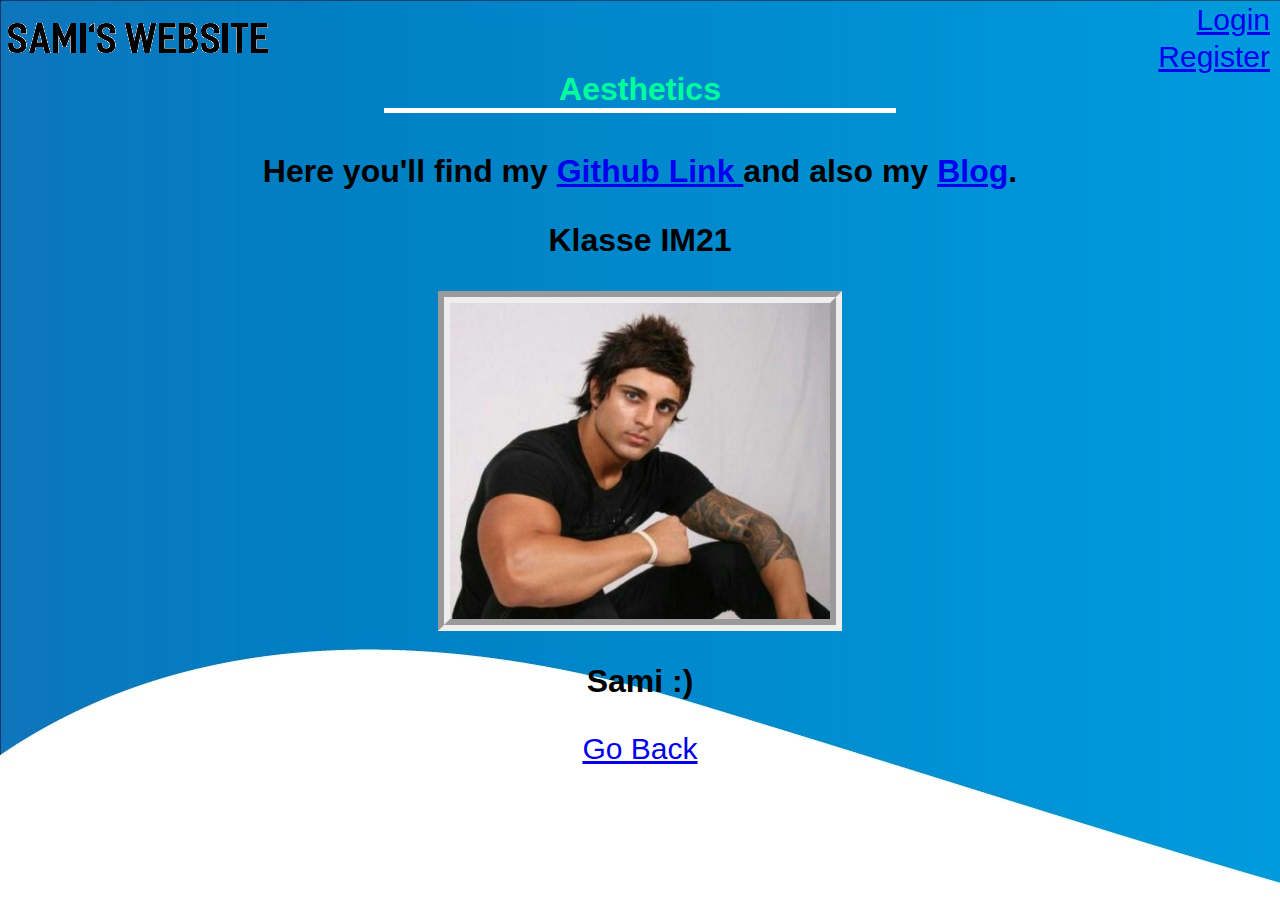
<file: index.html>
<!DOCTYPE html>
<html lang="en">

<head>
    <meta charset="UTF-8">
    <meta http-equiv="X-UA-Compatible" content="IE=edge">
    <meta name="viewport" content="width=device-width, initial-scale=1.0">
    <link rel="stylesheet" href="CSS/main.css">
    <title>Sami's Webseite</title>
</head>

<body>
    <a href="index.html"><img src="images/logo.png" title="Go back to homepage." alt="Sami's Website"></a>

    <h1 id="aesthetics">Aesthetics</h1>

    <p id="githubLinkText&Blog" class="text"><br />Here you'll find my
        <a id="githubLink" class="links" href="https://github.com/FujiwaraChoki" target="_blank">
            Github Link </a>and also my <a id="blogLink" class="links" href="/HTML/blog.html">Blog</a>.
    </p>

    <p id="klasse" class="text">Klasse IM21</p>

    <a href="https://youtu.be/yDqk6KJVyP8" target="_blank">
        <img src="images/zyzz.jpg" title="More Info about Zyzz!" alt="Aziz Sergeyevich Shavershian" class="images" id="img1">
    </a>

    <p id="name" class="text">Sami :)</p>

    <p id="backButton" class="buttons"><a href="javascript:history.back()">Go Back</a></p> <p id="loginButton"><a href="/HTML/login.html">Login</a></p>

    <p id="registerButton" class="buttons"><a href="HTML/register.html">Register</a></p>
</body>
  
</html>
</file>
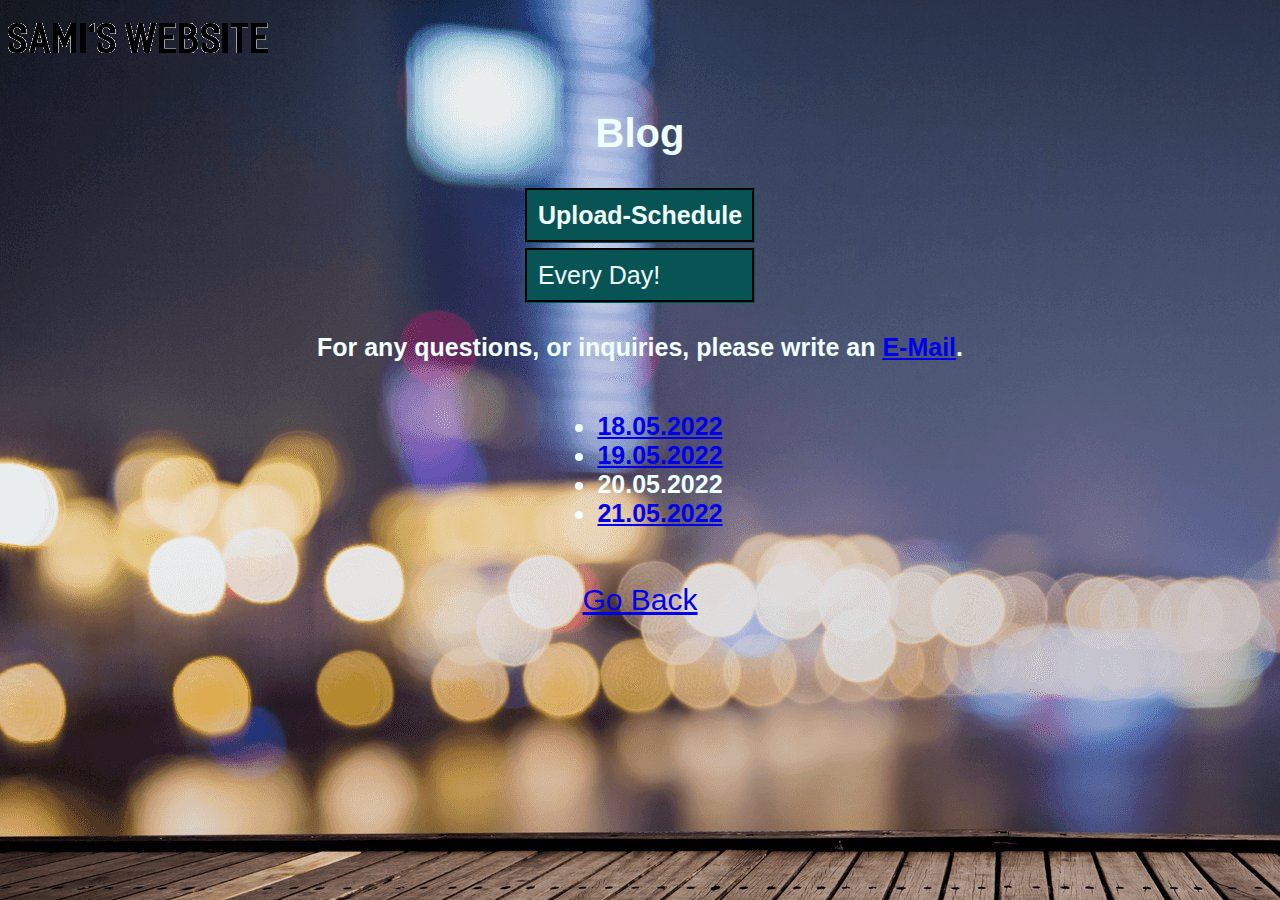
<file: HTML/blog.html>
<!DOCTYPE html>
<html lang="en">
<head>
    <meta charset="UTF-8">
    <meta http-equiv="X-UA-Compatible" content="IE=edge">
    <meta name="viewport" content="width=device-width, initial-scale=1.0">
    <link rel="stylesheet" href="/CSS/blog.css">
    <title>Blog</title>
</head> 
<body>
    <a href="../index.html"><img src="/images/logo.png" title="Go back to homepage." alt="Sami's Website"></a>

    <h1 id="blogBeginning" class="text">Blog</h1>

    <table align="center" cellspacing="5" cellpadding="10" id="uploadSchedule">
        <tr>
            <th>Upload-Schedule</th>
        </tr>
        <tr>
            <td>Every Day!</td>
        </tr>
    </table>
    <p id="emailText" class="text">For any questions, or inquiries, please write an
        <a href="mailto:lolipop66611@gmail.com" title="lolipop66611@gmail.com">E-Mail</a>.
    </p>

    <div class="parent">
        <ul id="uploadDates">
            <li><a href="/HTML/BlogPostsHTML/18_05_2022.html">18.05.2022<br /></a></li>
            <li><a href="/HTML/BlogPostsHTML/19_05_2022.html">19.05.2022</a></li>
            <li>20.05.2022</li>
            <li><a href="/HTML/BlogPostsHTML/21_05_2022.html">21.05.2022</a></li>
        </ul>
    </div>

    <p id="backButton"><a href="javascript:history.back()">Go Back</a></p>
</body>
</html>
</file>
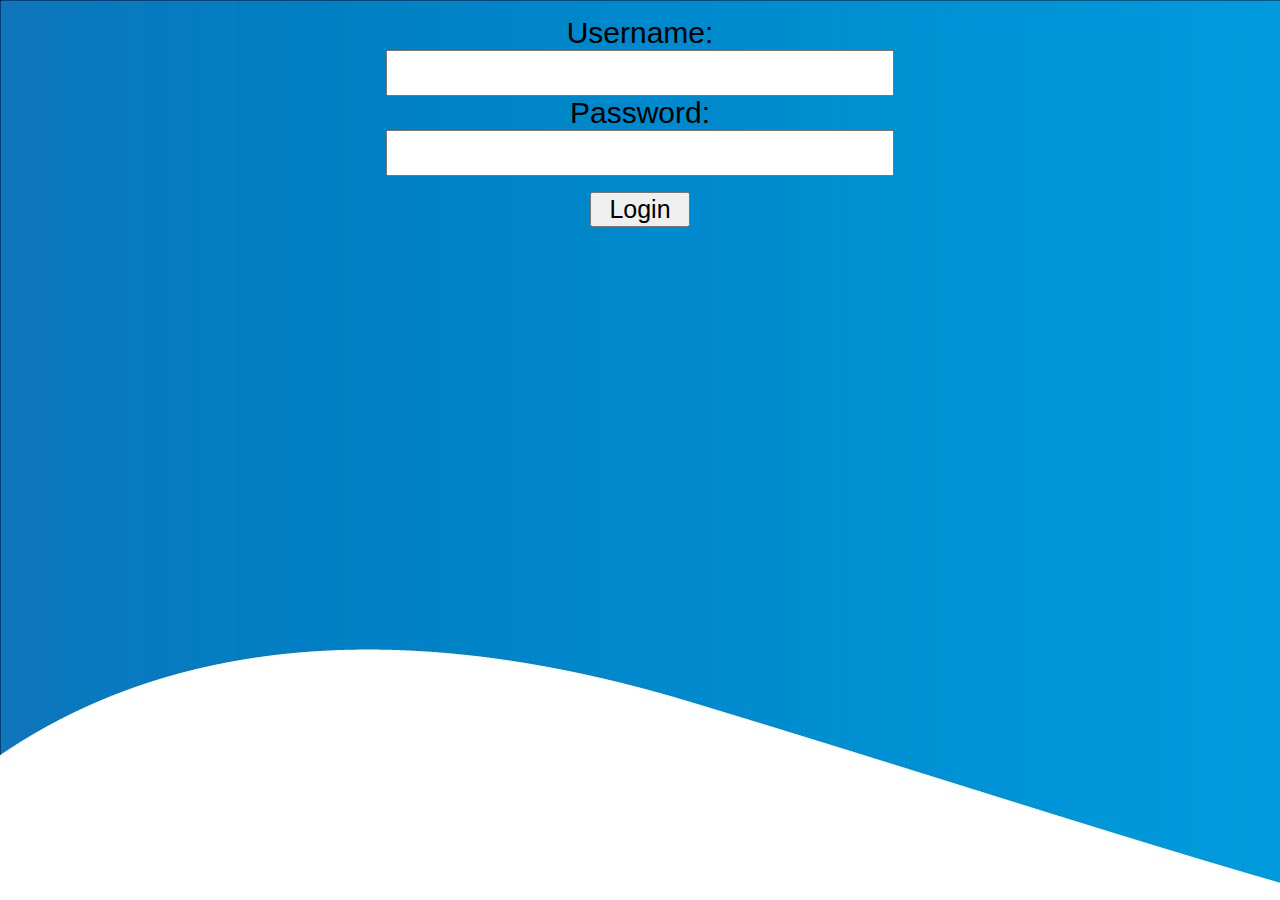
<file: HTML/login.html>
<!DOCTYPE html>
<html lang="en">
<head>
    <meta charset="UTF-8">
    <meta http-equiv="X-UA-Compatible" content="IE=edge">
    <meta name="viewport" content="width=device-width, initial-scale=1.0">
    <link rel="stylesheet" href="/CSS/login.css">
    <title>Login Form</title>
</head>
<body>
    <p>
    <form id="loginForm">
        <label for="username" id="usernameLabel"><span class="textFor">Username:</span></label><br>
        <input type="text" id="username"><br>
        <label for="pwd" id="passwordLabel"><span class="textFor">Password:</span></label><br>
        <input type="password" id="password">
    </form>
    </p>
 
    <input type="button" onclick="myFunction()" value="Login" id="submitButton">

    <script src="/JavaScript/main.js" async></script>

</body>

</html>
</file>
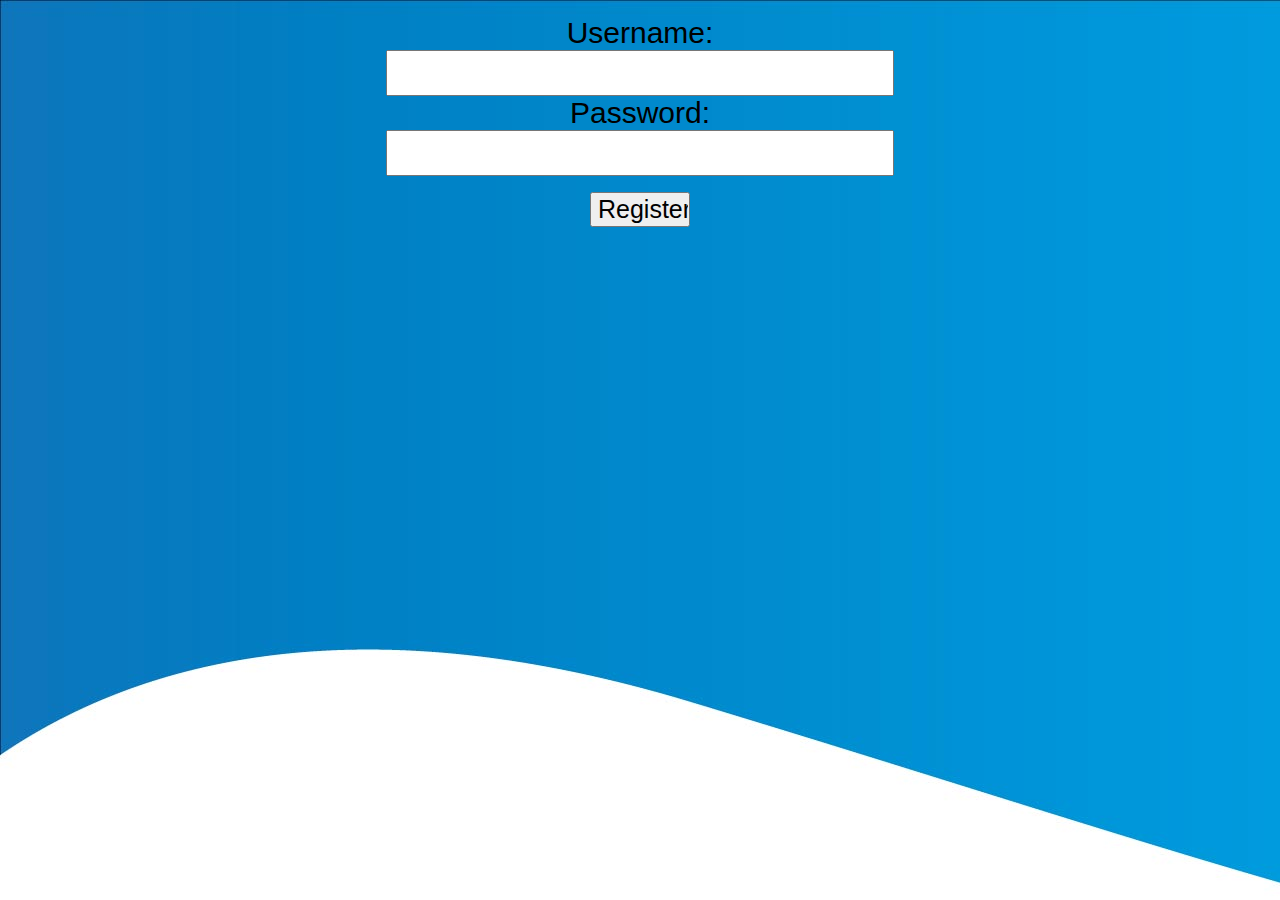
<file: HTML/register.html>
<!DOCTYPE html>
<html lang="en">
<head>
    <meta charset="UTF-8">
    <meta http-equiv="X-UA-Compatible" content="IE=edge">
    <meta name="viewport" content="width=device-width, initial-scale=1.0">
    <link rel="stylesheet" href="/CSS/register.css">
    <title>Register</title>
</head>
<body>
    <p>
        <form id="loginForm">
            <label for="username" id="usernameLabelRegister"><span class="textFor">Username:</span></label><br>
            <input type="text" id="usernameRegister"><br>
            <label for="pwd" id="passwordLabelRegister"><span class="textFor">Password:</span></label><br>
            <input type="password" id="passwordRegister">
        </form>
        </p>
     
        <input type="button" onclick="register()" value="Register" id="registerButton">
    
        <script src="/JavaScript/main.js" async></script>

</body>

</html>
</file>
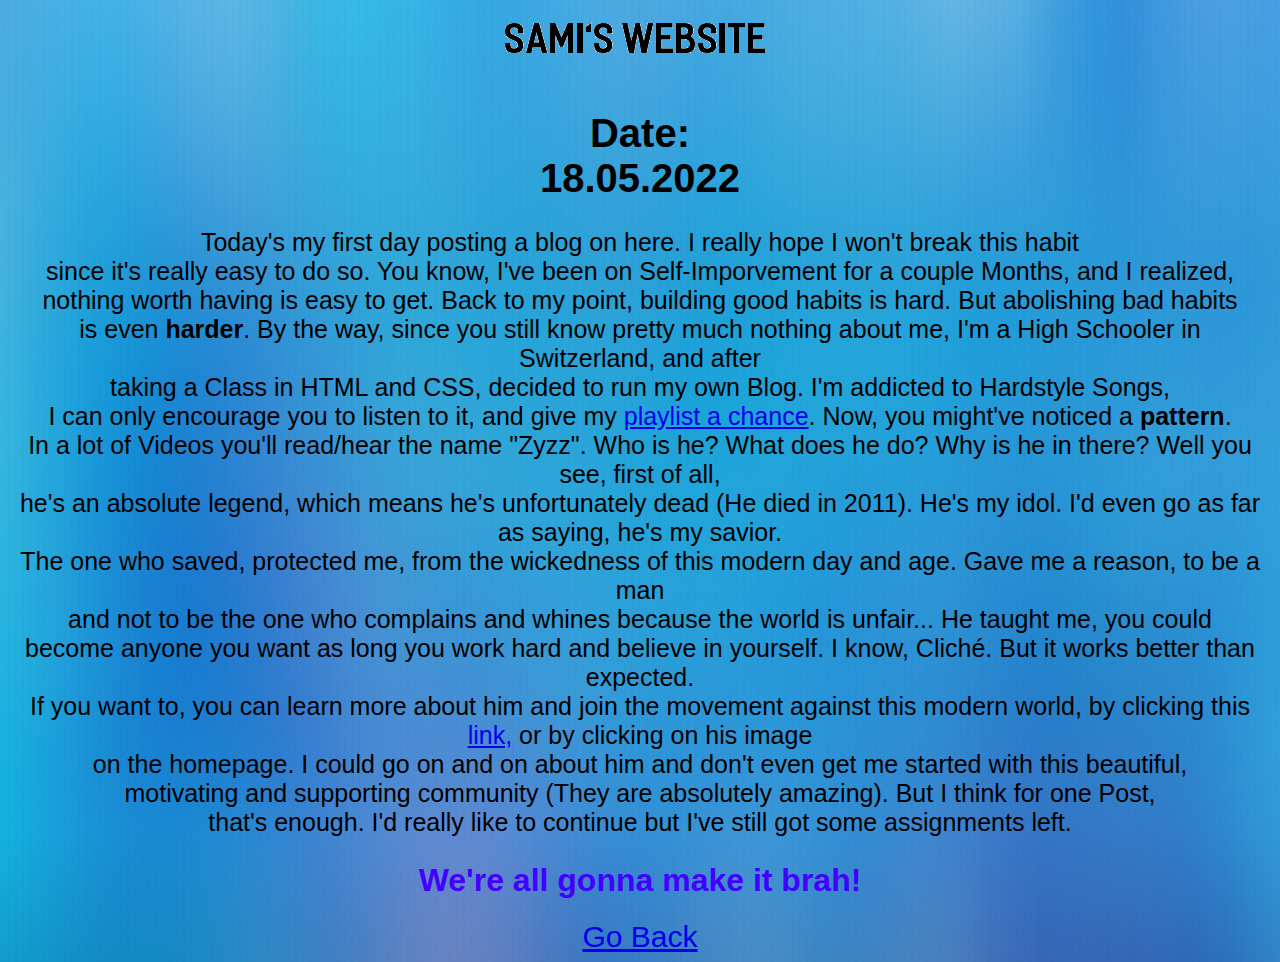
<file: HTML/BlogPostsHTML/18_05_2022.html>
<!DOCTYPE html>
<html lang="en">
<head>
    <meta charset="UTF-8">
    <meta http-equiv="X-UA-Compatible" content="IE=edge">
    <meta name="viewport" content="width=device-width, initial-scale=1.0">
    <link rel="stylesheet" href="/CSS/BlogPostsCSS/18_05_2022.css">
    <title>Blog Post of 18.05.2022</title>
</head>
<body>
    <a href="/index.html"><img src="/images/logo.png" id="logo" title="Go back to homepage." alt="Sami's Website" ></a>
    <h1 id="date" class="text" align="center">Date:<br />18.05.2022</h1>
    
    <p id="blogText" class="text">
        Today's my first day posting a blog on here. I really hope I won't break this habit<br />
        since it's really easy to do so. You know, I've been on Self-Imporvement for a couple Months, and I realized,<br />
        nothing worth having is easy to get. Back to my point, building good habits is hard. But abolishing bad habits<br />
        is even <b>harder</b>.
        By the way, since you still know pretty much nothing about me, I'm a High Schooler in Switzerland, and after<br />
        taking a Class in HTML and CSS, decided to run my own Blog. I'm addicted to Hardstyle Songs,<br />
        I can only encourage you to listen to it, and give my
        <a href="https://youtube.com/playlist?list=PLdM8Q4WosB7lIW5NKzXqEPFGpE_Srzve5" target="_blank">playlist a chance</a>.
        Now, you might've noticed a <b>pattern</b>. <br />In a lot of Videos you'll read/hear the name "Zyzz".
        Who is he? What does he do? Why is he in there? Well you see, first of all, <br />he's an absolute legend, which means
        he's unfortunately dead (He died in 2011). He's my idol. I'd even go as far as saying, he's my savior.<br />
        The one who saved, protected me, from the wickedness of this modern day and age. Gave me a reason, to be a man <br />
        and not to be the one who complains and whines because the world is unfair... He taught me, you could <br />
        become anyone you want as long you work hard and believe in yourself. I know, Cliché. But it works better than expected.
        <br/ > If you want to, you can learn more about him and join the movement against this modern world, by clicking this
        <a href="https://www.youtube.com/watch?v=yDqk6KJVyP8&feature=youtu.be" title="Zyzz's Life And Effect on Young Men." target="_blank">link,</a>
        or by clicking on his image <br />on the homepage. I could go on and on about him and don't even get me started with this
        beautiful, <br />motivating and supporting community (They are absolutely amazing). But I think for one Post,
        <br />that's enough. I'd really like to continue but I've still got some assignments left.</p>
        <h1 id="zyzzQuote">We're all gonna make it brah!</h1>


        <a href="javascript:history.back()" id="backButton">Go Back</a>
</body>
</html>
</file>
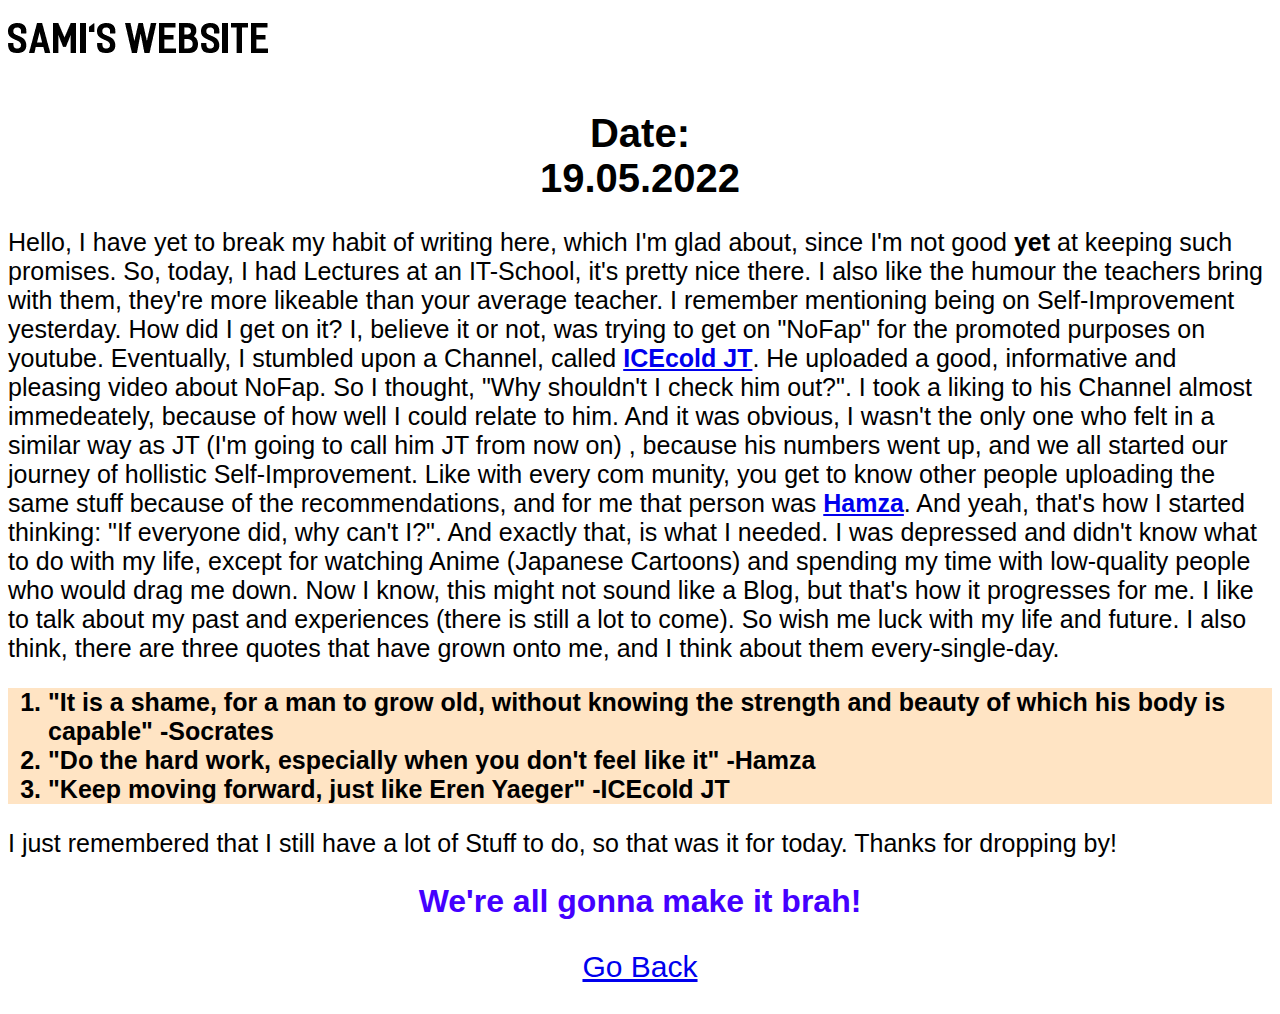
<file: HTML/BlogPostsHTML/19_05_2022.html>
<!DOCTYPE html>
<html lang="en">
<head>
    <meta charset="UTF-8">
    <meta http-equiv="X-UA-Compatible" content="IE=edge">
    <meta name="viewport" content="width=device-width, initial-scale=1.0">
    <link rel="stylesheet" href="/CSS/BlogPostsCSS/19_05_2022.css">
    <title>Blog Post of 19.05.2022</title>
</head>
<body>
    <a href="/index.html"><img src="/images/logo.png" id="logo" title="Go back to homepage." alt="Sami's Website" ></a>
    <h1 id="date" class="text" align="center">Date:<br />19.05.2022</h1>

    <p class="blogText">Hello, I have yet to break my habit of writing here, which I'm glad about, since I'm not good 
        <b>yet</b> at keeping such promises. So, today, I had Lectures at an IT-School, it's pretty nice there.
        I also like the humour the teachers bring with them, they're more likeable than your average teacher.
        I remember mentioning being on Self-Improvement yesterday. How did I get on it? I, believe it or not,
        was trying to get on "NoFap" for the promoted purposes on youtube. Eventually, I stumbled upon a Channel,
        called <a id="icecold_jt" href="https://www.youtube.com/c/ICEcoldJT"><b>ICEcold JT</b></a>. He uploaded a good, informative and pleasing video about NoFap. So I thought, "Why shouldn't
        I check him out?". I took a liking to his Channel almost immedeately, because of how well I could relate to him.
        And it was obvious, I wasn't the only one who felt in a similar way as JT (I'm going to call him JT from now on)
        , because his numbers went up, and we all started our journey of hollistic Self-Improvement. Like with every com
        munity, you get to know other people uploading the same stuff because of the recommendations, and for me that
        person was <a id="Hamza" href="https://www.youtube.com/c/Hamza97"><b>Hamza</b></a>. And yeah, that's how I
        started thinking: "If everyone did, why can't I?". And exactly that, is what I needed. I was depressed and
        didn't know what to do with my life, except for watching Anime (Japanese Cartoons) and spending my time
        with low-quality people who would drag me down. Now I know, this might not sound like a Blog, but that's 
        how it progresses for me. I like to talk about my past and experiences (there is still a lot to come).
        So wish me luck with my life and future. I also think, there are three quotes that have grown onto me,
        and I think about  them every-single-day.
        <ol>
            <li>"It is a shame, for a man to grow old, without knowing the strength and beauty of which his body is capable" -Socrates</li>
            <li>"Do the hard work, especially when you don't feel like it" -Hamza</li>
            <li>"Keep moving forward, just like Eren Yaeger" -ICEcold JT</li>
        </ol>
        <p class="blogText">I just remembered that I still have a lot of Stuff to do, so that was it for today. Thanks for dropping by!</p></p>

        <h1 id="zyzzQuote">We're all gonna make it brah!</h1>

        <p id="backButton" class="buttons"><a href="javascript:history.back()">Go Back</a></p>
</body>

</html>
</file>
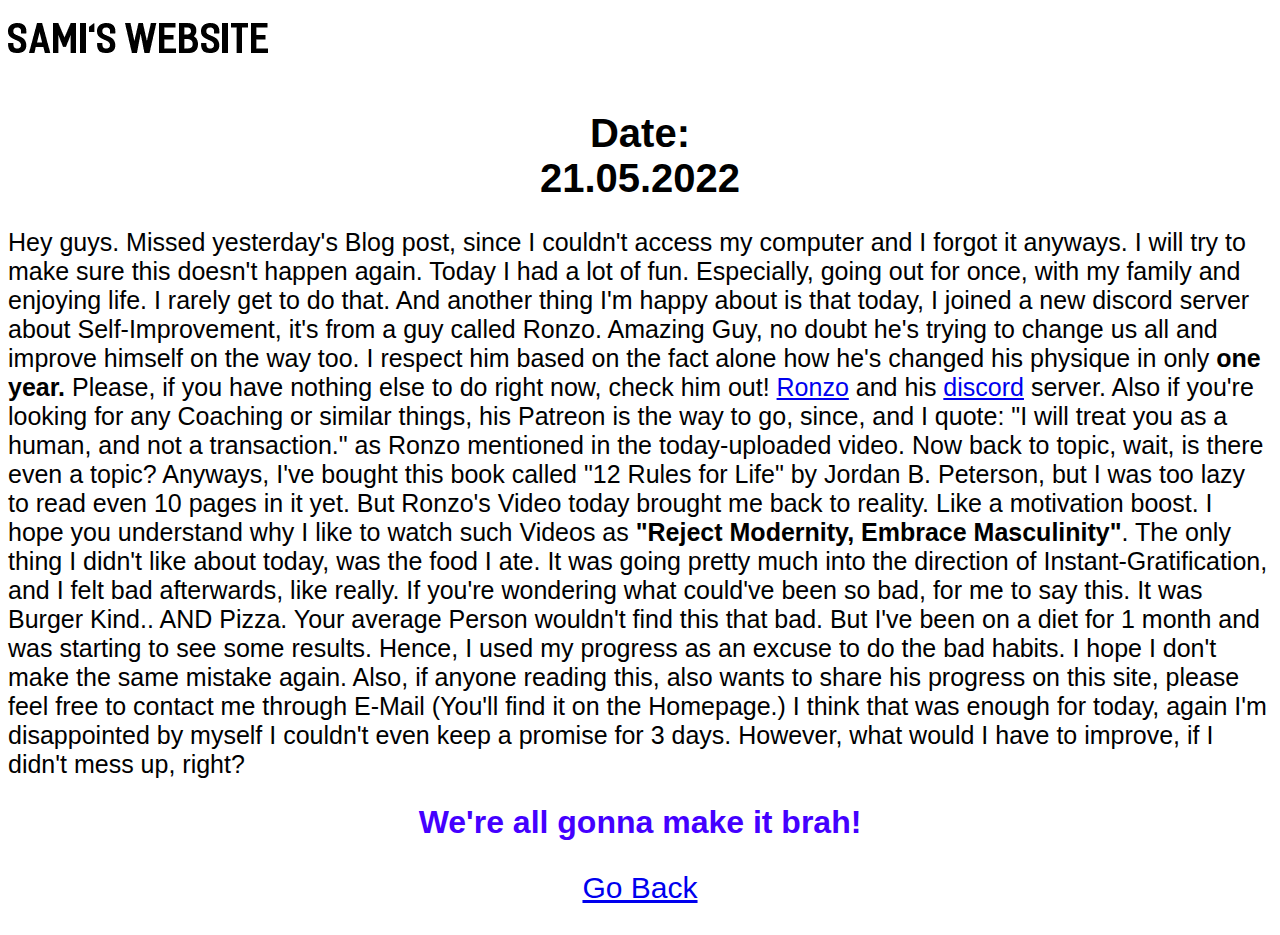
<file: HTML/BlogPostsHTML/21_05_2022.html>
<!DOCTYPE html>
<html lang="en">
<head>
    <meta charset="UTF-8">
    <meta http-equiv="X-UA-Compatible" content="IE=edge">
    <meta name="viewport" content="width=device-width, initial-scale=1.0">
    <link rel="stylesheet" href="/CSS/BlogPostsCSS/19_05_2022.css">
    <title>Blog Post of 21.05.2022</title>
</head>
<body>
    <a href="/index.html"><img src="/images/logo.png" id="logo" title="Go back to homepage." alt="Sami's Website" ></a>
    <h1 id="date" class="text" align="center">Date:<br />21.05.2022</h1>

    <p class="blogText">
        Hey guys. Missed yesterday's Blog post, since I couldn't access my computer and I forgot it anyways. I will 
        try to make sure this doesn't happen again. Today I had a lot of fun. Especially, going out for once, with my family and
        enjoying life. I rarely get to do that. And another thing I'm happy about is that today, I joined a new discord server
        about Self-Improvement, it's from a guy called Ronzo. Amazing Guy, no doubt he's trying to change us all
        and improve himself on the way too. I respect him based on the fact alone how he's changed his physique in only <b>one year.</b>
        Please, if you have nothing else to do right now, check him out! <a href="https://www.youtube.com/channel/UCLR0NqUc4m6zBL0p8WxN-lw"
        >Ronzo</a> and his <a href="https://discord.gg/NCUxsKFJ">discord</a> server.
        Also if you're looking for any Coaching or similar things, his Patreon is the way to go, since, and I quote:
        "I will treat you as a human, and not a transaction." as Ronzo mentioned in the today-uploaded video.
        Now back to topic, wait, is there even a topic? Anyways, I've bought this book called "12 Rules for Life" by
        Jordan B. Peterson, but I was too lazy to read even 10 pages in it yet. But Ronzo's Video today brought me back 
        to reality. Like a motivation boost. I hope you understand why I like to watch such Videos as <b>"Reject Modernity, 
        Embrace Masculinity"</b>. The only thing I didn't like about today, was the food I ate. It was going pretty much
         into the direction of Instant-Gratification, and I felt bad afterwards, like really. If you're wondering what could've 
         been so bad, for me to say this. It was Burger Kind.. AND Pizza. Your average Person wouldn't find this that bad. 
         But I've been on a diet for 1 month and was starting to see some results. Hence, I used my progress as an excuse to 
         do the bad habits. I hope I don't make the same mistake again. Also, if anyone reading this, also wants to share 
         his progress on this site, please feel free to contact me through E-Mail (You'll find it on the Homepage.)
         I think that was enough for today, again I'm disappointed by myself I couldn't even keep a promise for 3 days.
         However, what would I have to improve, if I didn't mess up, right?

        <h1 id="zyzzQuote">We're all gonna make it brah!</h1>

        <p id="backButton" class="buttons"><a href="javascript:history.back()">Go Back</a></p>
</body>

</html>
</file>
<file: CSS/main.css>
#seitenTitel {
  color: black;
  font-family: -apple-system, BlinkMacSystemFont, 'Segoe UI', Roboto, Oxygen, Ubuntu, Cantarell, 'Open Sans', 'Helvetica Neue', sans-serif;
  font-size: 40px;
  text-align: center;
}

#aesthetics {
  overflow: hidden;
  animation: animate 2s ease-in-out;
  width: 40%;
  top: 5.5%;
  left: 30%;
  border-bottom: 5px solid white;
  position: absolute;
}

@keyframes animate {
  0% {
    width: 0px;
    height: 0px;
  }
  30% {
    width: 1000px;
    height: 0px;
  }
  80% {
    width: 50px;
    height: 80px;
  }
}

p {
  text-align: center;
  font-family: -apple-system, BlinkMacSystemFont, 'Segoe UI', Roboto, Oxygen, Ubuntu, Cantarell, 'Open Sans', 'Helvetica Neue', sans-serif;
  font-size: xx-large;
  font-weight: bolder;
}

#img1 {
  display: block;
  margin-left: auto;
  margin-right: auto;
  width: 30%;
  border: 12px groove;
}

#aesthetics {
  color: rgb(0, 255, 157);
  font-family: -apple-system, BlinkMacSystemFont, 'Segoe UI', Roboto, Oxygen, Ubuntu, Cantarell, 'Open Sans', 'Helvetica Neue', sans-serif;
  font-size: xx-large;
  text-align: center;
  font-weight: bolder;
}

body {
  background-image: url("/images/bgIMG1.png");
} 

#backButton {
  font-family: -apple-system, BlinkMacSystemFont, 'Segoe UI', Roboto, Oxygen, Ubuntu, Cantarell, 'Open Sans', 'Helvetica Neue', sans-serif;
  font-size: larger;
  text-align: center;
  font-weight: 500;
  font-size: 30px;
}

#loginButton {
  font-family: -apple-system, BlinkMacSystemFont, 'Segoe UI', Roboto, Oxygen, Ubuntu, Cantarell, 'Open Sans', 'Helvetica Neue', sans-serif;
  font-size: larger;
  text-align: right;
  font-weight: 500;
  font-size: 30px;
  position: Absolute; top: -27px; right: 10px; 
}

#registerButton {
  font-family: -apple-system, BlinkMacSystemFont, 'Segoe UI', Roboto, Oxygen, Ubuntu, Cantarell, 'Open Sans', 'Helvetica Neue', sans-serif;
  font-size: larger;
  text-align: right;
  font-weight: 500;
  font-size: 30px;
  position: Absolute; top: 10px; right: 10px; 
}
</file>
<file: CSS/blog.css>
#blogBeginning {
    text-align: center;
    font-family: -apple-system, BlinkMacSystemFont, 'Segoe UI', Roboto, Oxygen, Ubuntu, Cantarell, 'Open Sans', 'Helvetica Neue', sans-serif;
    font-size: 40px;
    color: azure;
}

#uploadSchedule {
    font-family: -apple-system, BlinkMacSystemFont, 'Segoe UI', Roboto, Oxygen, Ubuntu, Cantarell, 'Open Sans', 'Helvetica Neue', sans-serif;
    font-size: 25px;
    color: azure;
}

body {
    background-image: url("/images/bgIMG2.png");
}

th, td {
    border-style: groove;
    background-color: #085353;
    border-color: #085353;
  }

#emailText {
    font-family: -apple-system, BlinkMacSystemFont, 'Segoe UI', Roboto, Oxygen, Ubuntu, Cantarell, 'Open Sans', 'Helvetica Neue', sans-serif;
    font-size: 25px;
    text-align: center;
    font-weight: bolder;
    color: azure;
}

div.parent {
    text-align: center;
}

ul {
    font-family: -apple-system, BlinkMacSystemFont, 'Segoe UI', Roboto, Oxygen, Ubuntu, Cantarell, 'Open Sans', 'Helvetica Neue', sans-serif;
    font-size: 25px;
    font-weight: bolder;
    text-align: left;
    color: azure;
    display: inline-block; 
} 

li {
    flex-direction: column;
    align-items: center; 
}

#backButton {
    font-family: -apple-system, BlinkMacSystemFont, 'Segoe UI', Roboto, Oxygen, Ubuntu, Cantarell, 'Open Sans', 'Helvetica Neue', sans-serif;
    font-size: larger;
    text-align: center;
    font-weight: 500;
    font-size: 30px;  
}
</file>
<file: CSS/login.css>
body {
    background-image: url("/images/bgIMG1.png");
    text-align: center;
    font-family: -apple-system, BlinkMacSystemFont, 'Segoe UI', Roboto, Oxygen, Ubuntu, Cantarell, 'Open Sans', 'Helvetica Neue', sans-serif;
} 

.textFor {
    font-size: 30px;
}

input[type="text"] {
    width: 500px;
    height: 40px;
}

input[type="password"] {
    width: 500px;
    height: 40px;
}

input[type="button"] {
    width: 100px;
    height: 35px;
    font-size: 25px;
}
</file>
<file: CSS/register.css>
body {
    background-image: url("/images/bgIMG1.png");
    text-align: center;
    font-family: -apple-system, BlinkMacSystemFont, 'Segoe UI', Roboto, Oxygen, Ubuntu, Cantarell, 'Open Sans', 'Helvetica Neue', sans-serif;
} 

.textFor {
    font-size: 30px;
}

input[type="text"] {
    width: 500px;
    height: 40px;
}

input[type="password"] {
    width: 500px;
    height: 40px;
}

input[type="button"] {
    width: 100px;
    height: 35px;
    font-size: 25px;
}
</file>
<file: CSS/BlogPostsCSS/18_05_2022.css>
body {
    background-image: url("/images/18_05_2022Post.png");
    text-align: center;
    font-family: -apple-system, BlinkMacSystemFont, 'Segoe UI', Roboto, Oxygen, Ubuntu, Cantarell, 'Open Sans', 'Helvetica Neue', sans-serif;
    font-weight: 500;
}

#date {
    font-size: 40px;
}

#blogText {
    font-size: 25px;
}

#zyzzQuote {
    color:rgb(68, 0, 255)
}

#backButton {
    font-family: -apple-system, BlinkMacSystemFont, 'Segoe UI', Roboto, Oxygen, Ubuntu, Cantarell, 'Open Sans', 'Helvetica Neue', sans-serif;
    font-size: larger;
    text-align: center;
    font-weight: 500;
    font-size: 30px;  
}
</file>
<file: CSS/BlogPostsCSS/19_05_2022.css>
body {
    background-color: white;
    font-family: -apple-system, BlinkMacSystemFont, 'Segoe UI', Roboto, Oxygen, Ubuntu, Cantarell, 'Open Sans', 'Helvetica Neue', sans-serif;
    font-weight: 500;
}

#date {
    font-size: 40px;
}

.blogText {
    font-size: 25px;
    text-align: left;
}

ol {
    font-size: 25px;
    background-color: bisque;
    font-weight: 900;
}

#zyzzQuote {
    color:rgb(68, 0, 255);
    text-align: center;
}

#backButton {
    font-family: -apple-system, BlinkMacSystemFont, 'Segoe UI', Roboto, Oxygen, Ubuntu, Cantarell, 'Open Sans', 'Helvetica Neue', sans-serif;
    text-align: center;
    font-size: 30px;
  }
</file>
